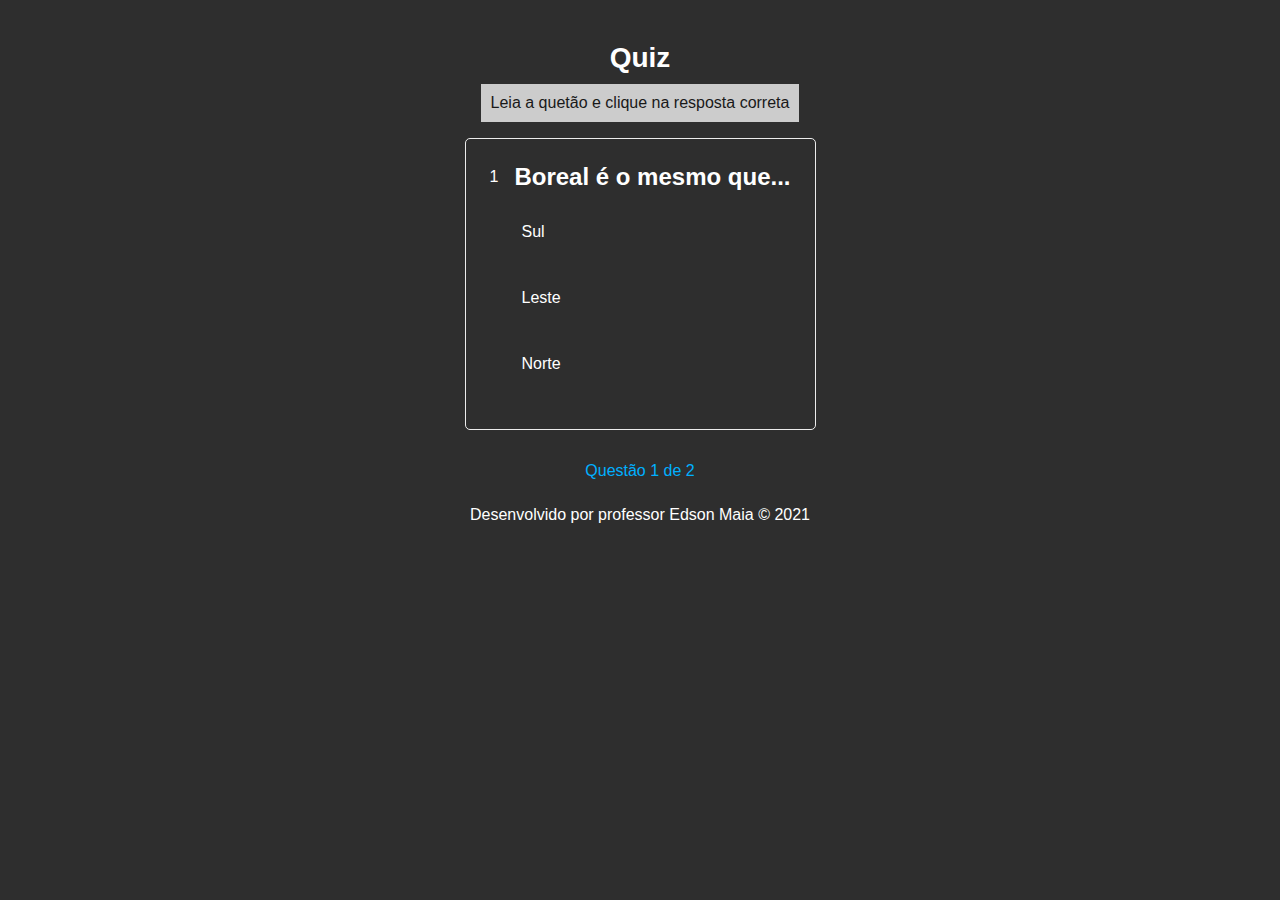
<file: index.html>
<!DOCTYPE html>
<html lang="pt-br">
    <head>
        <meta charset="UTF-8">
        <meta http-equiv="X-UA-Compatible" content="IE=edge">
        <meta name="viewport" content="width=device-width, initial-scale=1.0">
        <link rel="icon" href="../../../../Downloads/icons8-relógio-208.png">
        <link rel="stylesheet" href="./stylequiz.css">
        <title>Quiz</title>
    </head>
    <body>
        <main class="tela-principal">
            <section class="conteudos">
                <h1>Quiz</h1>
                <article class="centro" id="instrucoes">
                    Leia a quetão e clique na resposta correta
                </article>

                <article class="questoes">
                    <header class="questao">
                        <span id="numQuestao"></span>
                        <h2 id="pergunta"></h2>
                    </header>

                    <div class="corpo">
                        <ol type="A" id="alternativas">
                            <li id="a" value="1A" class="respostas" onclick="verificarSeAcertou(this, this)"></li>
                            <li id="b" value="1B" class="respostas" onclick="verificarSeAcertou(this, this)"></li>
                            <li id="c" value="1C" class="respostas" onclick="verificarSeAcertou(this, this)"></li>
                        </ol>
                    </div>
                    
                </article>
                <article id="aviso">Questão <span id="numero"></span> de <span id="total"></span></article>
            </section>
            <footer class="centro">Desenvolvido por professor Edson Maia &copy; 2021</footer>
        </main>
        <script type="text/javascript" src="./scriptquiz.js"></script>
    </body>
</html>
</file>
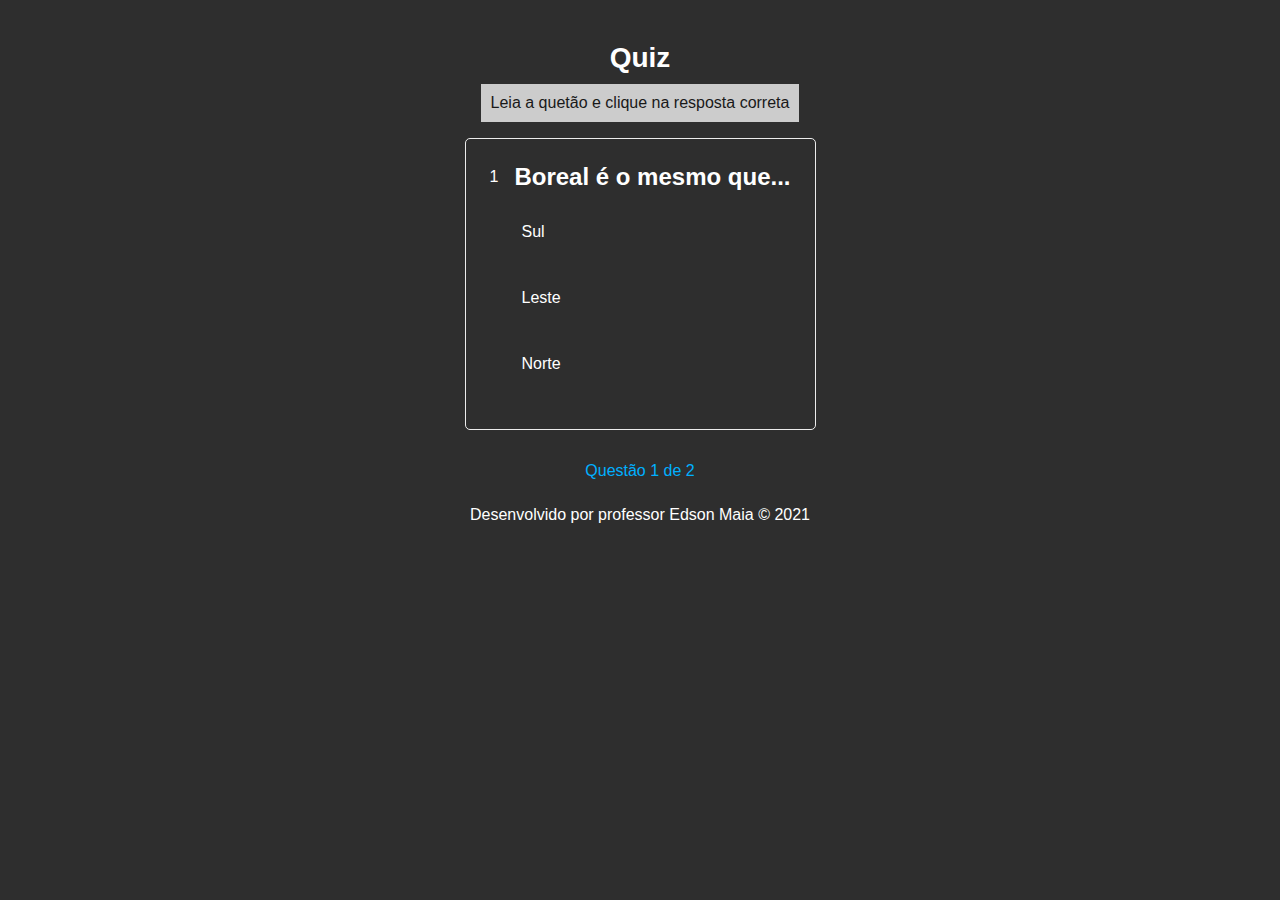
<file: quiz.html>
<!DOCTYPE html>
<html lang="pt-br">
    <head>
        <meta charset="UTF-8">
        <meta http-equiv="X-UA-Compatible" content="IE=edge">
        <meta name="viewport" content="width=device-width, initial-scale=1.0">
        <link rel="icon" href="../../../../Downloads/icons8-relógio-208.png">
        <link rel="stylesheet" href="./stylequiz.css">
        <title>Quiz</title>
    </head>
    <body>
        <main class="tela-principal">
            <section class="conteudos">
                <h1>Quiz</h1>
                <article class="centro" id="instrucoes">
                    Leia a quetão e clique na resposta correta
                </article>

                <article class="questoes">
                    <header class="questao">
                        <span id="numQuestao"></span>
                        <h2 id="pergunta"></h2>
                    </header>

                    <div class="corpo">
                        <ol type="A" id="alternativas">
                            <li id="a" value="1A" class="respostas" onclick="verificarSeAcertou(this, this)"></li>
                            <li id="b" value="1B" class="respostas" onclick="verificarSeAcertou(this, this)"></li>
                            <li id="c" value="1C" class="respostas" onclick="verificarSeAcertou(this, this)"></li>
                        </ol>
                    </div>
                    
                </article>
                <article id="aviso">Questão <span id="numero"></span> de <span id="total"></span></article>
            </section>
            <footer class="centro">Desenvolvido por professor Edson Maia &copy; 2021</footer>
        </main>
        <script type="text/javascript" src="./scriptquiz.js"></script>
    </body>
</html>
</file>
<file: stylequiz.css>
*{
    margin: 0;
    padding: 0;
    box-sizing: border-box;
    font-family: 'Poppins', sans-serif;
}
body{
    width: 100vw;
    height: 100vh;
    background: #2e2e2e;
    color: #fff;
}
main{
    width: 100%;
    height: 100%;
    padding: 1rem;
}
section{
    width: 100%;
    margin: 0 auto;
    padding: 1rem;
    margin-bottom: 0.625rem;
    display: flex;
    flex-direction: column;
    justify-content: center;
    align-items: center;
}
h1{
    text-align: center;
    font-size: 1.75rem;
    margin: 0.625rem;
}
.centro{
    text-align: center;
}
.questao{
    display: flex;
    align-items: center;
    justify-content: center;
}
#num-questao{
    display: block;
    background: #00b0ff;
    padding: 4px 10px 2px 10px;
    border-radius: 50%;
}
#pergunta{
    margin-left: 1rem;
}
.questoes{
    padding: 1.5rem;
    border: 1px solid #ececec;
    border-radius: 5px;
    margin-bottom: 2rem;
}
.questoes ol li{
    display: block;
    margin: 1rem;
    padding: 1rem;
    border-radius: 8px;
}
.questoes ol li:hover{
    background: #00b0ff;
    cursor: pointer;
}
.bloqueado{
    display: none;
}
#instrucoes{
    background: #ccc;
    color: #191919;
    padding: 0.625rem;
    display: flex;
    justify-content: center;
    margin-bottom: 1rem;
    animation: piscar 75s infinite alternate;
}
#aviso{
    color: #00b0ff;
}
@keyframes piscar{
    0%{
        filter: drop-shadow(0 0 15px #00b0ff);
        -webkit-filter: drop-shadow(0 0 15px #00b0ff);
        -moz-filter: drop-shadow(0 0 15px #00b0ff);
        -o-filter: drop-shadow(0 0 15px #00b0ff);
        -ms-filter: drop-shadow(0 0 15px #00b0ff);
    }100%{
    }
}
.animar{
    animation: piscar .75s infinite alternate;
}
.aparecer{
    animation: aparecer .5s infinite alternate;
}
@keyframes aparecer{
    0%{
        opacity: 0;
    }
    100%{
        opacity: 1;
    }
}
</file>
